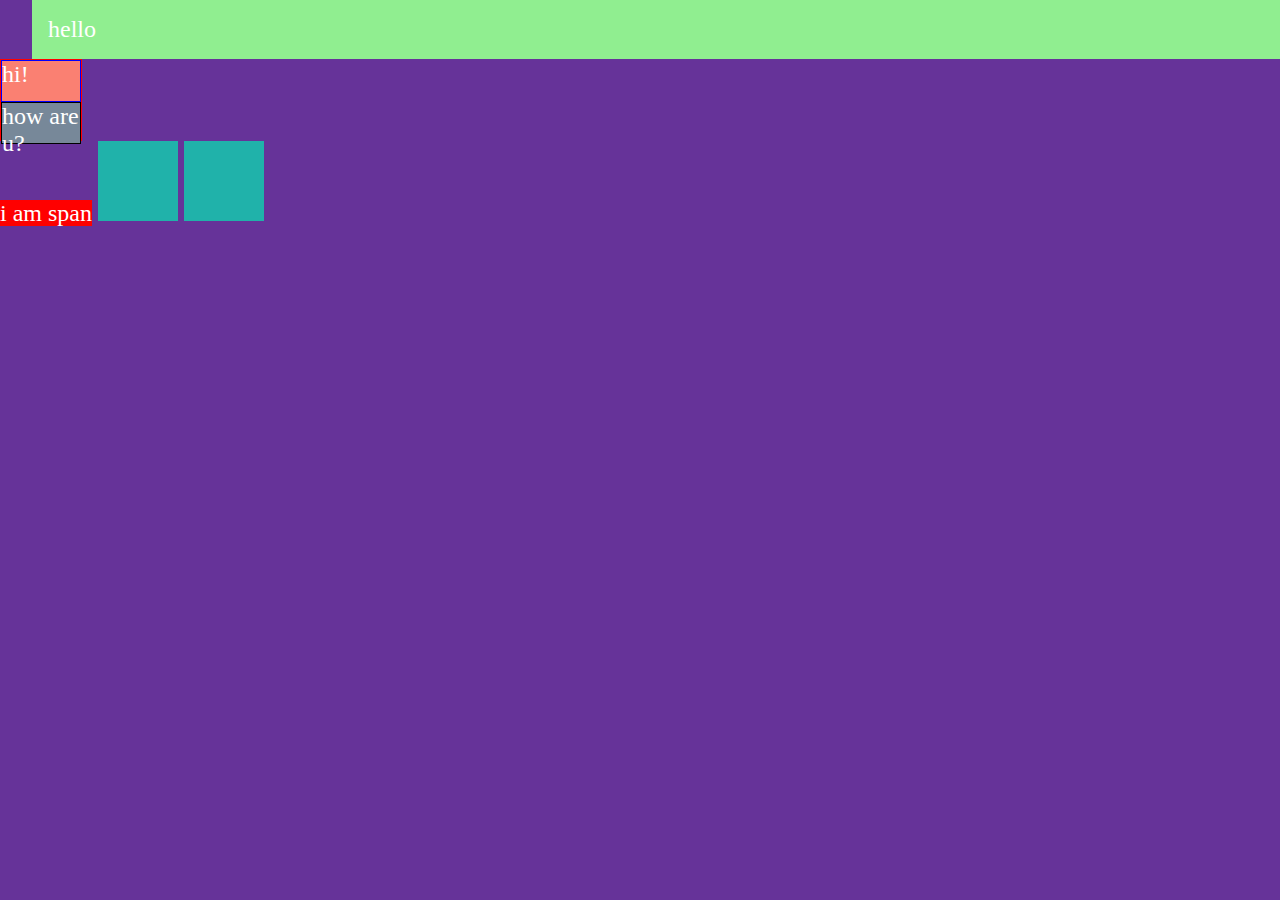
<file: DOM/activity/raw/poc/box_model.html>
<!DOCTYPE html>
<html lang="en">
<head>
    <meta charset="UTF-8">
    <meta http-equiv="X-UA-Compatible" content="IE=edge">
    <meta name="viewport" content="width=device-width, initial-scale=1.0">
    <title>Document</title>
</head>
<style>
    body{
        background-color:rebeccapurple;
        margin:0;
        color:white;
        font-size:1.5rem;
    }

    
    .block{
        background-color: lightgreen;
        padding:1rem;
        margin-left:2rem;
    }
    .parent{
        border: 1px solid red;
        
        height:5rem;
        width:5rem;
    }
    .child{
        border:1px solid blue;
        background-color: salmon;
        height:50%;
        
    }
    .child2{
        border: 1px solid black;
        background-color: lightslategrey;
        height:50%;
    }
    .inline{
background-color: red;
/* padding:1rem;
margin:1rem; */
    }
    .inline-block{
        display: inline-block;
        background-color: lightseagreen;
        height:5rem;
        width: 5rem;
    }
</style>
<body>
    <div class="block">hello</div>
    
   <div class="parent">
<div class="child">
hi!
</div>
<div class="child2">
    how are u?
</div>
   </div>

    <!-- block level elemnts=>ul li p h div-->
    <!--block level element apne parent ki 100% width leta hai-->
    <!--we can give user defined heightand width to block level element as well-->

    <!--inline elements-->
    <!-- span img anchor  "we cant give them height and width and they automatically take required width itself"-->
    <span class="inline">i am span</span>
<div class="inline-block"></div>
<div class="inline-block"></div>
</body>
</html>
</file>
